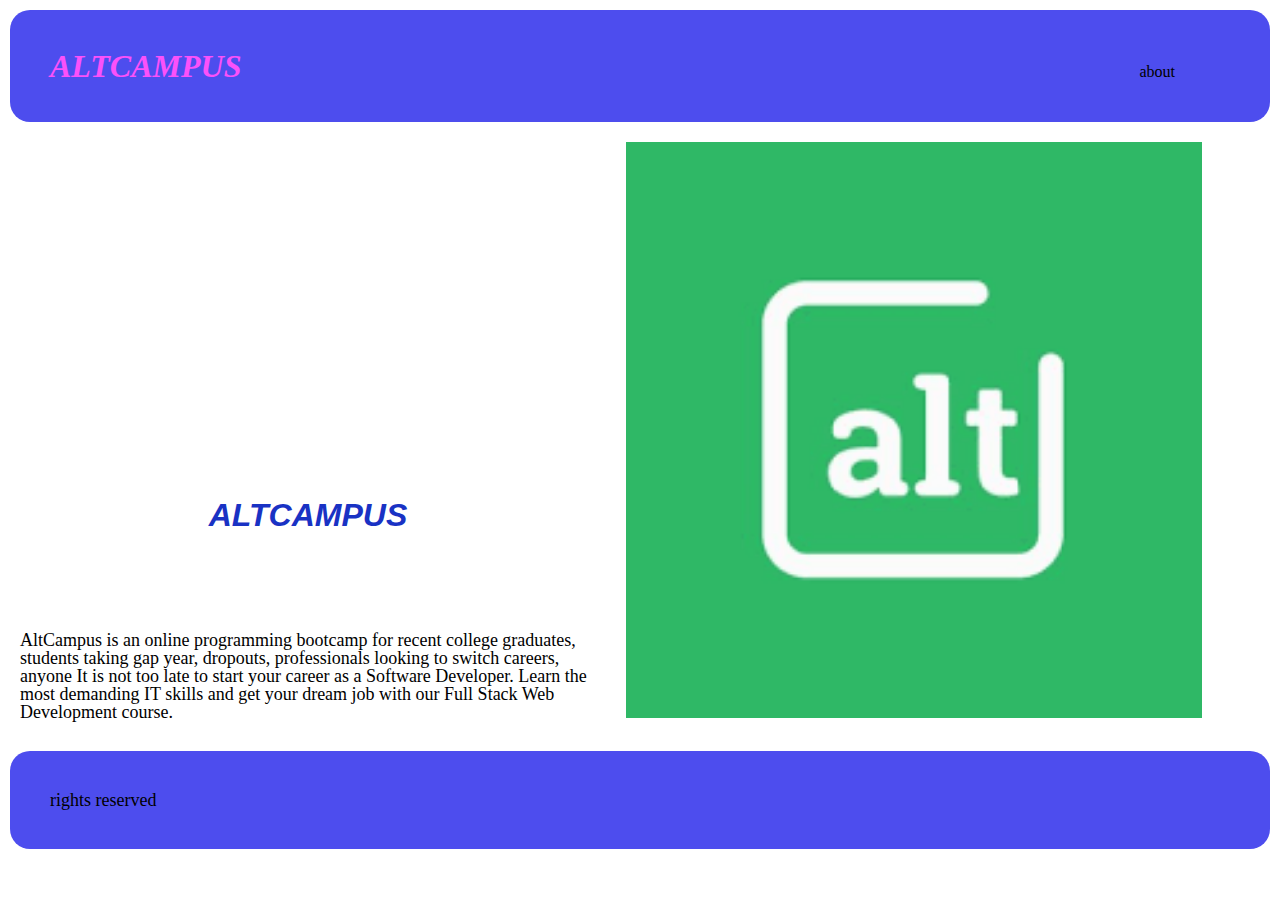
<file: block-BHaaax/index.html>
<!DOCTYPE html>
<html lang="en">
    <head>
        <meta charset="UTF-8">
        <title>positioning content</title>
        <link rel="stylesheet" href="style.css">
    </head>
    <body>
        <header class="header">
            <a href="#" class="first">altcampus</a>
            <a href="#" class="second">about</a>
        </header>
        <main>
            <section class="column1">
                <h1>
                    altcampus
                </h1>
                <P>AltCampus is an online programming bootcamp for recent college graduates, students taking gap year, dropouts, professionals looking to switch careers, anyone It is not too late to start your career as a Software Developer. Learn the most demanding IT skills and get your dream job with our Full Stack Web Development course.
                </P>
            </section><!--
            --><section class="column2">
                <img src="altcampus.png" alt="altcampus">
            </section>
        </main>
        <footer>
            <P>rights reserved</P>
        </footer>
    </body>
</file>
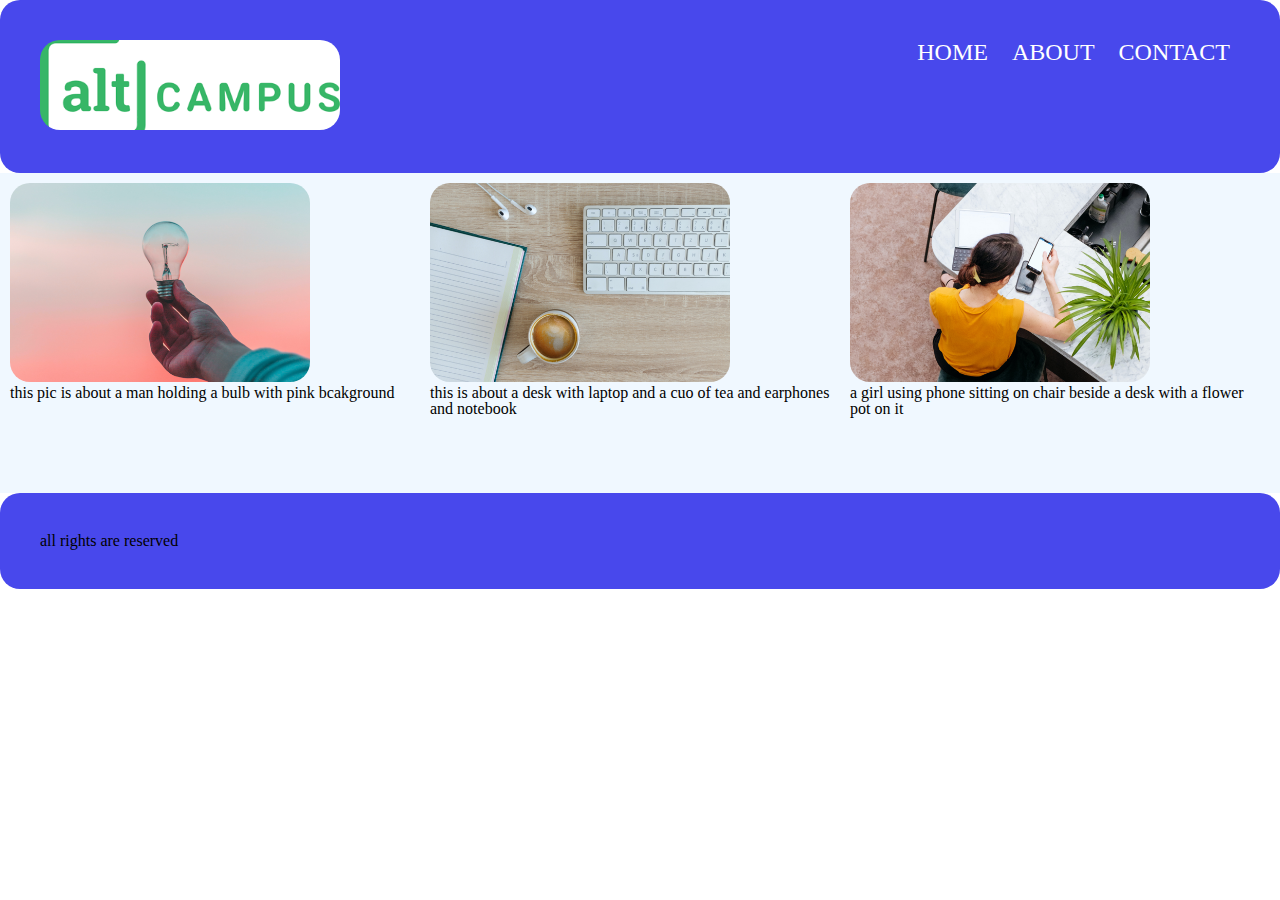
<file: block-BHaaba/index.html>
<!DOCTYPE html>
<html lang="en">
    <head>
        <meta charset="UTF-8">
        <title>positioning content ex-2</title>
        <link rel="stylesheet" href="style.css">
    </head>
    <body>
        <header>
            <img src="alt.png" alt="altcampus">
            <nav>
                <a href="#">home</a>
                <a href="#">about</a>
                <a href="#">contact</a>
            </nav>
        </header>
        <main>
            <section class="clearfix">
                <article>
                    <img src="pic01.png" alt="pic">
                    <p>this pic is about a man holding a bulb with pink bcakground</p>
                </article>
                <article>
                    <img src="pic02.png" alt="pic">
                    <p>this is about a desk with laptop and a cuo of tea and earphones and notebook</p>
                </article>
                <article>
                    <img src="pic03.png" alt="pic">
                    <p>a girl using phone sitting on chair beside a desk with a flower pot on it</p>
                </article>
            </section>
        </main>
       <footer>
           <p>all rights are reserved</p>
       </footer>
    </body>
</file>
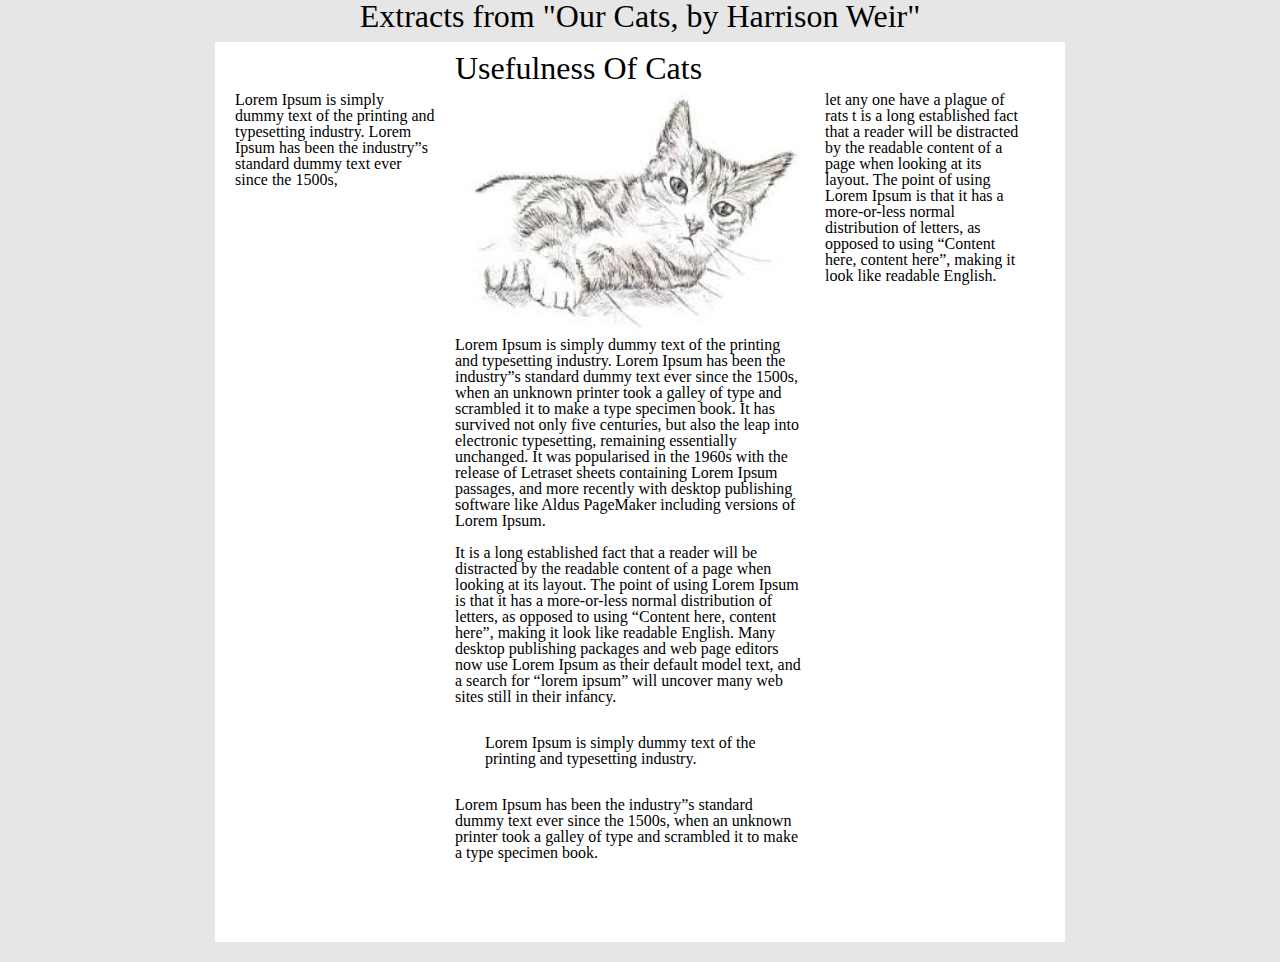
<file: block-BHaabd/index.html>
<!DOCTYPE html>
<html lang="en">
    <head>
        <meta charset="UTF-8">
        <title>positioning content a1</title>
        <link rel="stylesheet" href="style.css">
    </head>
    <body>
        <header>
            <h1>Extracts from "Our Cats, by Harrison Weir"</h1>
        </header>
        <main>
            <section class="container">
                <div class="article clearfix">
                    <article class="article one">
                        <P>Lorem Ipsum is simply dummy text of the printing and typesetting industry. Lorem Ipsum has been the industry”s standard dummy text ever since the 1500s,</P>
                    </article>
                    <article class="article two">
                        <h2>usefulness of cats</h2>
                        <img src="images.jpeg" alt="cat">
                        <p>Lorem Ipsum is simply dummy text of the printing and typesetting industry. Lorem Ipsum has been the industry”s standard dummy text ever since the 1500s, when an unknown printer took a galley of type and scrambled it to make a type specimen book. It has survived not only five centuries, but also the leap into electronic typesetting, remaining essentially unchanged. It was popularised in the 1960s with the release of Letraset sheets containing Lorem Ipsum passages, and more recently with desktop publishing software like Aldus PageMaker including versions of Lorem Ipsum.</p>
                        <br>
                        <p>It is a long established fact that a reader will be distracted by the readable content of a page when looking at its layout. The point of using Lorem Ipsum is that it has a more-or-less normal distribution of letters, as opposed to using “Content here, content here”, making it look like readable English. Many desktop publishing packages and web page editors now use Lorem Ipsum as their default model text, and a search for “lorem ipsum” will uncover many web sites still in their infancy.</p>
                        <p class="text two">Lorem Ipsum is simply dummy text of the printing and typesetting industry.</p>
                        <p> Lorem Ipsum has been the industry”s standard dummy text ever since the 1500s, when an unknown printer took a galley of type and scrambled it to make a type specimen book.</p>
                    </article>
                    <article class="article three">
                        <p>let any one have a plague of rats t is a long established fact that a reader will be distracted by the readable content of a page when looking at its layout. The point of using Lorem Ipsum is that it has a more-or-less normal distribution of letters, as opposed to using “Content here, content here”, making it look like readable English. </p>
                    </article>
                </div>
            </section>
        </main>
    </body>
</file>
<file: block-BHaaax/style.css>
/* http://meyerweb.com/eric/tools/css/reset/ 
   v2.0 | 20110126
   License: none (public domain)
*/

html, body, div, span, applet, object, iframe,
h1, h2, h3, h4, h5, h6, p, blockquote, pre,
a, abbr, acronym, address, big, cite, code,
del, dfn, em, img, ins, kbd, q, s, samp,
small, strike, strong, sub, sup, tt, var,
b, u, i, center,
dl, dt, dd, ol, ul, li,
fieldset, form, label, legend,
table, caption, tbody, tfoot, thead, tr, th, td,
article, aside, canvas, details, embed, 
figure, figcaption, footer, header, hgroup, 
menu, nav, output, ruby, section, summary,
time, mark, audio, video {
	margin: 0;
	padding: 0;
	border: 0;
	font-size: 100%;
	font: inherit;
	vertical-align: baseline;
}
/* HTML5 display-role reset for older browsers */
article, aside, details, figcaption, figure, 
footer, header, hgroup, menu, nav, section {
	display: block;
}
body {
	line-height: 1;
}
ol, ul {
	list-style: none;
}
blockquote, q {
	quotes: none;
}
blockquote:before, blockquote:after,
q:before, q:after {
	content: '';
	content: none;
}
table {
	border-collapse: collapse;
	border-spacing: 0;
}


/*custom*/


.header{
    background-color: rgb(77, 77, 238);
    padding: 40px;
   border-radius: 20px;
   margin: 10px;
}
a{
    color: black;
    text-decoration: none;
}
.first{
    width: 45%;
    text-align: left;
    display: inline-block;
    text-transform: uppercase;
    color: rgb(250, 81, 250);
    font-size: xx-large;
    font-family: Cambria, Cochin, Georgia, Times, 'Times New Roman', serif;
    font-style: italic;
    font-weight: bold;
}
.second{
    width: 50%;
    text-align: right;
    display: inline-block;
}
.column1{
    display: inline-block;
    width: 45%;
    margin: 20px;
}
.column2{
    display: inline-block;
    width: 45%;
margin: 10px;
}
img{
    width: 100%;
}
h1{
    font-size: xx-large;
    font-family: Impact, Haettenschweiler, 'Arial Narrow Bold', sans-serif;
    font-weight: bold;
    font-style: italic;
    text-align: center;
    text-transform: uppercase;
    color: rgb(25, 50, 196);
    margin-bottom: 100px;
}
p{
    font-size: large;
}
footer{
    background-color: rgb(77, 77, 238);
    padding: 40px;
   border-radius: 20px;
   margin: 10px;
}
</file>
<file: block-BHaaba/style.css>
/* http://meyerweb.com/eric/tools/css/reset/ 
   v2.0 | 20110126
   License: none (public domain)
*/

html, body, div, span, applet, object, iframe,
h1, h2, h3, h4, h5, h6, p, blockquote, pre,
a, abbr, acronym, address, big, cite, code,
del, dfn, em, img, ins, kbd, q, s, samp,
small, strike, strong, sub, sup, tt, var,
b, u, i, center,
dl, dt, dd, ol, ul, li,
fieldset, form, label, legend,
table, caption, tbody, tfoot, thead, tr, th, td,
article, aside, canvas, details, embed, 
figure, figcaption, footer, header, hgroup, 
menu, nav, output, ruby, section, summary,
time, mark, audio, video {
	margin: 0;
	padding: 0;
	border: 0;
	font-size: 100%;
	font: inherit;
	vertical-align: baseline;
}
/* HTML5 display-role reset for older browsers */
article, aside, details, figcaption, figure, 
footer, header, hgroup, menu, nav, section {
	display: block;
}
body {
	line-height: 1;
}
ol, ul {
	list-style: none;
}
blockquote, q {
	quotes: none;
}
blockquote:before, blockquote:after,
q:before, q:after {
	content: '';
	content: none;
}
table {
	border-collapse: collapse;
	border-spacing: 0;
}
/*custom*/
header{
    background-color: rgb(72, 72, 236);
    padding: 40px;
    border-radius: 20px;
    color: black;
}
img{
    width: 200px;
    border-radius: 20px;
}
a{
    color: white;
    text-decoration: none;
    text-transform: uppercase;
    font-size: 24px;
    margin: 5px 10px;
      
}
nav{
    float: right;
    vertical-align: middle;
}
article{
    width: 400px;
    height: 300px;
    margin: 10px;
    float: left;
    border-radius: 20px;
}
img{
    width: 300px;
}
section{
    background-color: aliceblue;
}
footer{
    background-color: rgb(72, 72, 236);
    padding: 40px;
    border-radius: 20px;
    color: black;
}
.clearfix::before, .clearfix::after{
    content: "";
    display: table;
}
.clearfix::after{
    clear: both;
}
</file>
<file: block-BHaabd/style.css>
/* http://meyerweb.com/eric/tools/css/reset/ 
   v2.0 | 20110126
   License: none (public domain)
*/

html, body, div, span, applet, object, iframe,
h1, h2, h3, h4, h5, h6, p, blockquote, pre,
a, abbr, acronym, address, big, cite, code,
del, dfn, em, img, ins, kbd, q, s, samp,
small, strike, strong, sub, sup, tt, var,
b, u, i, center,
dl, dt, dd, ol, ul, li,
fieldset, form, label, legend,
table, caption, tbody, tfoot, thead, tr, th, td,
article, aside, canvas, details, embed, 
figure, figcaption, footer, header, hgroup, 
menu, nav, output, ruby, section, summary,
time, mark, audio, video {
	margin: 0;
	padding: 0;
	border: 0;
	font-size: 100%;
	font: inherit;
	vertical-align: baseline;
}
/* HTML5 display-role reset for older browsers */
article, aside, details, figcaption, figure, 
footer, header, hgroup, menu, nav, section {
	display: block;
}
body {
	line-height: 1;
}
ol, ul {
	list-style: none;
}
blockquote, q {
	quotes: none;
}
blockquote:before, blockquote:after,
q:before, q:after {
	content: '';
	content: none;
}
table {
	border-collapse: collapse;
	border-spacing: 0;
}
/*custom*/

body{
    background-color: hsl(0 0% 90%);
}
h1{
    font-size: xx-large;
    text-align: center;
}
.container{
    width: 850px;
    height: 900px;
    margin: 10px auto 20px auto;
    text-align: center;
    background-color: white;
}
.clearfix::before, .clearfix::after{
    content: "";
    display: table;
}
.clearfix::after{
    clear: both;
}
.article{
    float: left;
    height: 800px;
    font-size: 0;
    color: black;
    text-align: left;
}
.one{
    width: 200px;
    font-size: medium;
    padding: 50px 20px;
}
.two{
    width: 350px;
    font-size: medium;
    padding: 10px 0;
}
img{
    width: 350px;
    height: 250px;
}
.three{
    width: 200px;
    font-size: medium;
    padding: 50px 20px;
}
h2{
    font-size: xx-large;
    text-transform: capitalize;
}
.text{
    width: 300px;
    height: auto;
    padding: 30px;
}
</file>
